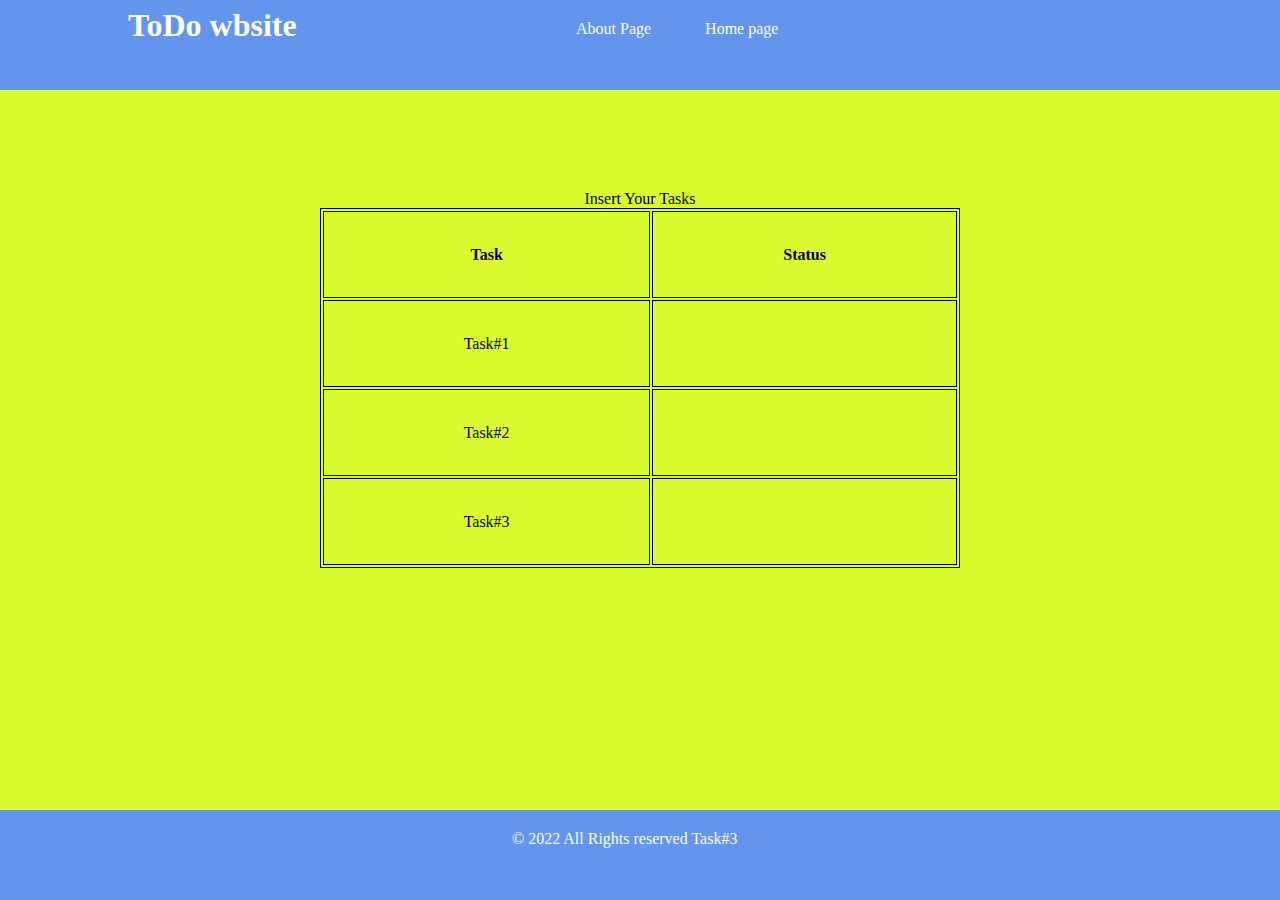
<file: index.html>
<!DOCTYPE html>
<html lang="en">
<head>
    <meta charset="UTF-8">
    <meta http-equiv="X-UA-Compatible" content="IE=edge">
    <meta name="viewport" content="width=device-width, initial-scale=1.0">
    <title>ToDo</title>
    <link rel="stylesheet" href="style/index.css">

</head>
<body>
  <script src="js/app.js" ></script>
  <script src="js/app2.js" ></script>

    <header>
      
      <div class="h">
        <h1>ToDo wbsite</h1>
      </div>
          
        <nav>
           <a href="./AboutPage.html">About Page</a>
           <a href="./index.html">Home page</a>
        </nav>
      
    </header>
    <main>
        <style>
        table, th, td {
            border:1px solid black;
          }
          </style>
        <P>Insert Your Tasks</p>
        <table class="center">
            <tr>
              <th>Task</th>
              <th>Status</th>
            </tr>
            <tr>
              <td>Task#1</td>
              <td></td>
            </tr>
            <tr>
              <td>Task#2</td>
              <td></td>
            </tr>
            <tr>
              <td>Task#3</td>
              <td></td>
            </tr>
          </table>
    </main>
    <footer>
        <p>&copy; 2022 All Rights reserved Task#3</p>
    </footer>
</body>
</html>
</file>
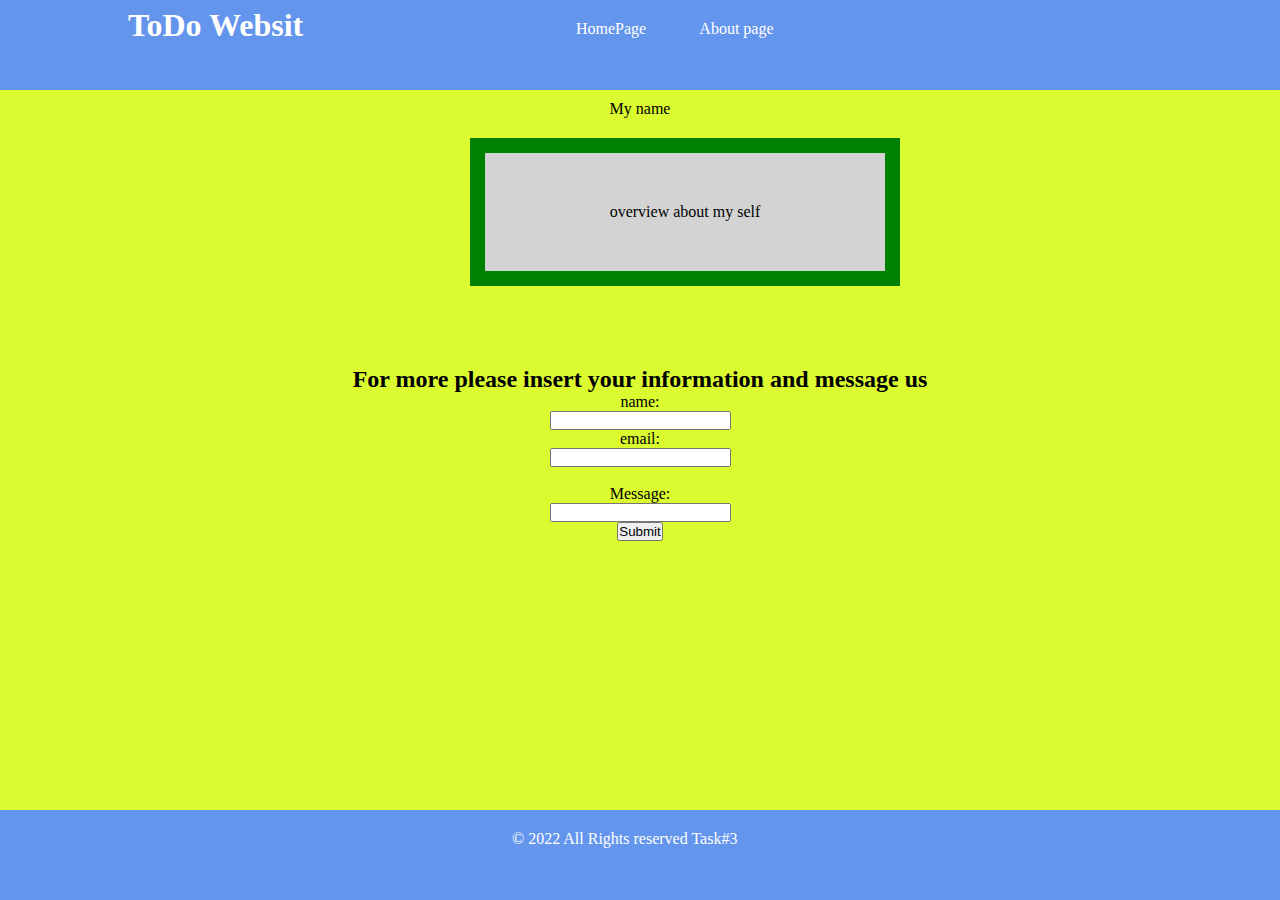
<file: AboutPage.html>
<!DOCTYPE html>
<html lang="en">
<head>
    <meta charset="UTF-8">
    <meta http-equiv="X-UA-Compatible" content="IE=edge">
    <meta name="viewport" content="width=device-width, initial-scale=1.0">
    <title>About Page</title>
    <link rel="stylesheet" href="style/AboutPage.css">
</head>

<body>
    <header>
        <h1>ToDo Websit</h1>
        <!-- <img src="https://www.kindpng.com/picc/m/80-802876_do-list-logo-hd-png-download.png" alt="WebSiteLogo"> -->
        <nav>
            <a href="./index.html">HomePage</a>
            <a href="./AboutPage.html">About page</a>
        </nav>
    </header>
    <main>
        <section>
            <p>My name</p>
            <p class="p2">overview about my self</p>
            <!-- <p>ToDo list is a list of tasks you need to complete or things that you want to do. </p> -->
            <!-- <p>why to use ToDo list?</p> -->
               <!-- <p> One of the most important reasons you should use a to do list is that it will help you stay organised. When you write all your tasks in a list, they seem more manageable. When you’ve got a clear outline of the tasks you’ve got to do and those you’ve completed, it helps you stay focused. While freeing up space in your mind for other more creative tasks. -->
            <!-- </p> -->
        </section>
        <section>
            <h2>For more please insert your information and message us</h2>
            <div class="center">
<form action="/action_page.php">
  <label for="fname">name:</label><br>
  <input type="text" id="fname" name="fname" value=""><br>
  <label for="lname">email:</label><br>
  <input type="text" id="lname" name="lname" value=""><br><br>
  <label for="fname">Message:</label><br>
  <input type="text" id="fname" name="fname" value=""><br>
  <input type="submit" value="Submit">
</form> 
</div>
        </section>

    </main>
    <footer>
        <p>&copy; 2022 All Rights reserved Task#3</p>
    </footer>
</body>
</html>
</file>
<file: style/index.css>
* {
    margin: 0;
    padding: 0;
}
body {
    font-family: Verdana;

}
header,footer{
    position: absolute;
    background-color: cornflowerblue;
    width: 100%;
    color: white;
}
header{
    height: 10vh;
    background-image: url(https://www.kindpng.com/picc/m/80-802876_do-list-logo-hd-png-download.png); 
    background-size: 63px 63px;
    background-position: left top;
    background-repeat: no-repeat;
    /* top: 0; */
}
header h1 {
    position: absolute;
    margin-top: 7px;
    left: 10%;
}
footer{
    height: 10vh;
    bottom: 0;
}
footer p {
    position: absolute;
    left: 40%;
    margin-top: 20px;
}
nav {
position: absolute;
width: 100%;
}
nav a {
    position: relative;
    left: 45%;
    top: 20px;
    color: white;
    text-decoration: none;
    margin-right: 50px;
}
main{
    text-align: center;
    position: absolute;
    top: 10vh;
    bottom: 10vh;
    background-color: rgba(219, 250, 46, 0.993);
    width: 100%;
    
}
.center {
    margin-left: auto;
    margin-right: auto;
    margin-top: auto;
    margin-bottom: auto;
    height: 50%;
    width: 50%;

  }
  main p {
      margin-top: 100px;
  }
</file>
<file: style/AboutPage.css>
* {
    margin: 0;
    padding: 0;
}
body {
    font-family: Verdana;

}
header,footer{
    position: absolute;
    background-color: cornflowerblue;
    width: 100%;
    color: white;
}
header{
    height: 10vh;
    background-image: url(https://www.kindpng.com/picc/m/80-802876_do-list-logo-hd-png-download.png); 
    background-size: 63px 63px;
    background-position: left top;
    background-repeat: no-repeat;
    
}
header h1 {
    position: absolute;
    margin-top: 7px;
    left: 10%;
}
footer{
    position: absolute;
    height: 10vh;
    bottom: 0;
}
footer p {
    position: absolute;
    left: 40%;
    margin-top: 20px;
}
nav {
    position: absolute;
    width: 100%;
    }
    nav a {
        position: relative;
        left: 45%;
        top: 20px;
        color: white;
        text-decoration: none;
        margin-right: 50px;
    }
    main{
        text-align: center;
        position: absolute;
        top: 10vh;
        bottom: 10vh;
        background-color: rgba(219, 250, 46, 0.993);
        width: 100%;
        
    }
    .center {
        margin-left: auto;
        margin-right: auto;
        width: 50%;
    
      }
      section h2 {
        margin-top: 80px;
    }
    section p {
        margin-top: 10px;
    }
    .p2 {
        position: relative;
        background-color: lightgrey;
        width: 300px;
        border: 15px solid green;
        padding: 50px;
        margin: 20px;
        left: 450px;
        margin-top: 20px;
    }
</file>
